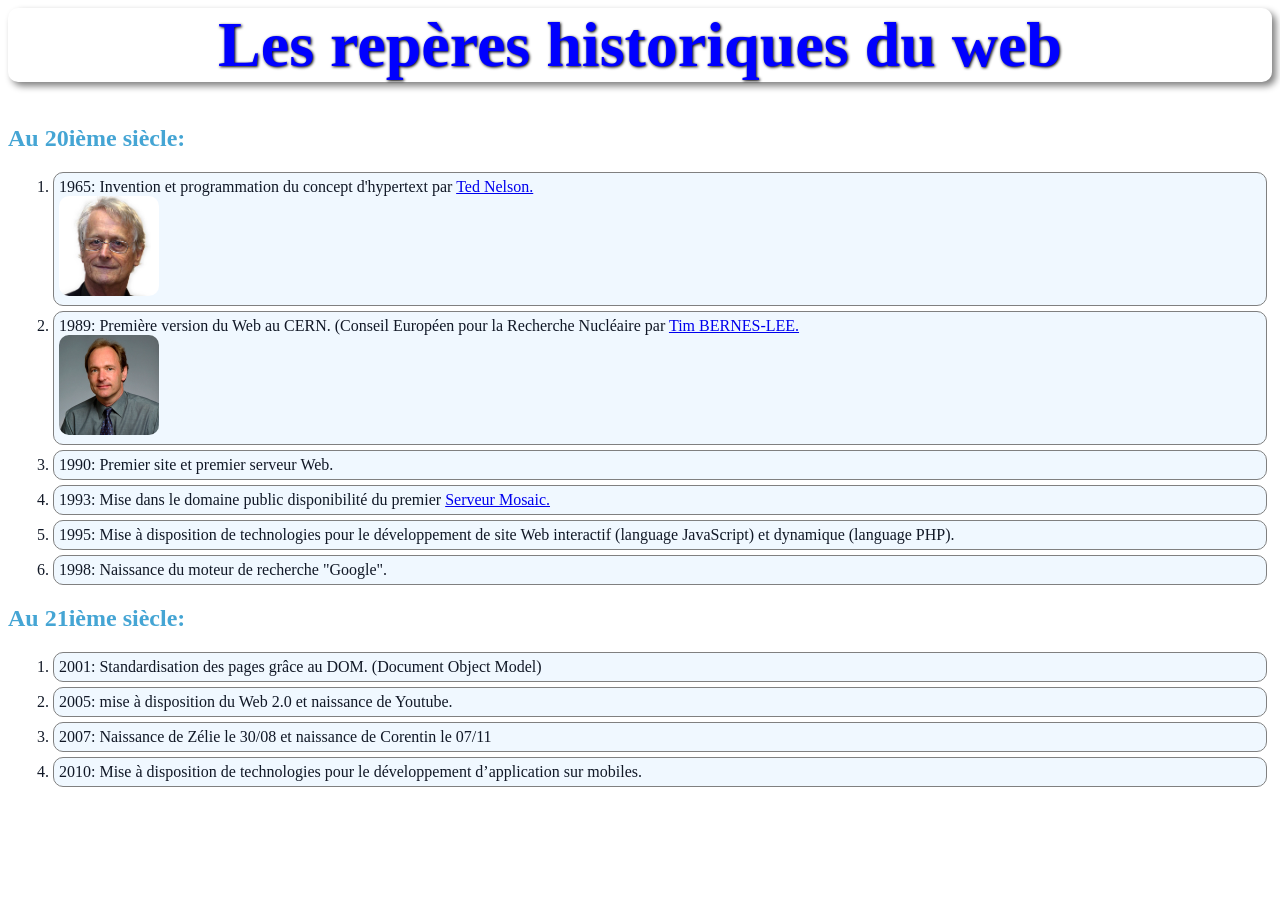
<file: index.html>
<html>
  <head>
    <meta charset="utf-8" />
    <link rel="stylesheet" href="style.css" />
  </head>

  <body>
    <h1>Les repères historiques du web</h1>
    <h2>Au 20ième siècle:</h2>
    <ol>
      <li>
        1965: Invention et programmation du concept d'hypertext par <a href="https://fr.wikipedia.org/wiki/Ted_Nelson">Ted Nelson.</a>
		<br>
		<img src="./ted-nelson.jpeg" width="100px">  
	</li>
      <li>
        1989: Première version du Web au CERN. (Conseil Européen pour la
        Recherche Nucléaire par
        <a
          href="https://fr.wikipedia.org/wiki/Tim_Berners-Lee"
          title="Cliquez ici"
          >Tim BERNES-LEE.
        </a>
		<br>
		<img src="./tim-berners-lee.webp" width="100px">
      </li>
      <li>1990: Premier site et premier serveur Web.</li>
      <li>
        1993: Mise dans le domaine public disponibilité du premier
        <a href="https://fr.wikipedia.org/wiki/NCSA_Mosaic" title="Cliquez ici"
          >Serveur Mosaic.</a
        >
      </li>
      <li>
        1995: Mise à disposition de technologies pour le développement de site
        Web interactif (language JavaScript) et dynamique (language PHP).
      </li>
      <li>1998: Naissance du moteur de recherche "Google".</li>
    </ol>
    <h2>Au 21ième siècle:</h2>
    <ol>
      
      <li>
        2001: Standardisation des pages grâce au DOM. (Document Object Model)
      </li>
      <li>2005: mise à disposition du Web 2.0 et naissance de Youtube.</li>
      <li>
        2007: Naissance de Zélie le 30/08 et naissance de Corentin le 07/11
      </li>
      <li>
        2010: Mise à disposition de technologies pour le développement
        d’application sur mobiles.
      </li>
    </ol>
  </body>
</html>
</file>
<file: style.css>
body {
  background: white;
  background-attachment: fixed;
  background-repeat: repeat;
}
p {
  color: black;
  text-align: justify;
  font-size: 20px;
  font-style: italic;
}
h1 {
  color: blue;
  text-align: center;
  font-size: 4em;
  font-weight: bold;
  text-shadow: 1px 1px 3px black;
  border-radius: 10px;
  box-shadow: 4px 4px 7px grey;
}
h2 {
  color: #45a5d4;
  text-align: left;
  font-size: 1.5em;
}
li {
  color: rgb(17, 24, 38);
  text-align: justify;
  font-size: 100%;
  background-color: aliceblue;
  border-radius: 10px;
  border: solid grey 1px;
  padding: 5px;
  margin: 5px;
  width: auto;
}
a {
  text-decoration: underline;
}
img {
    border-radius: 10px;
}
</file>
